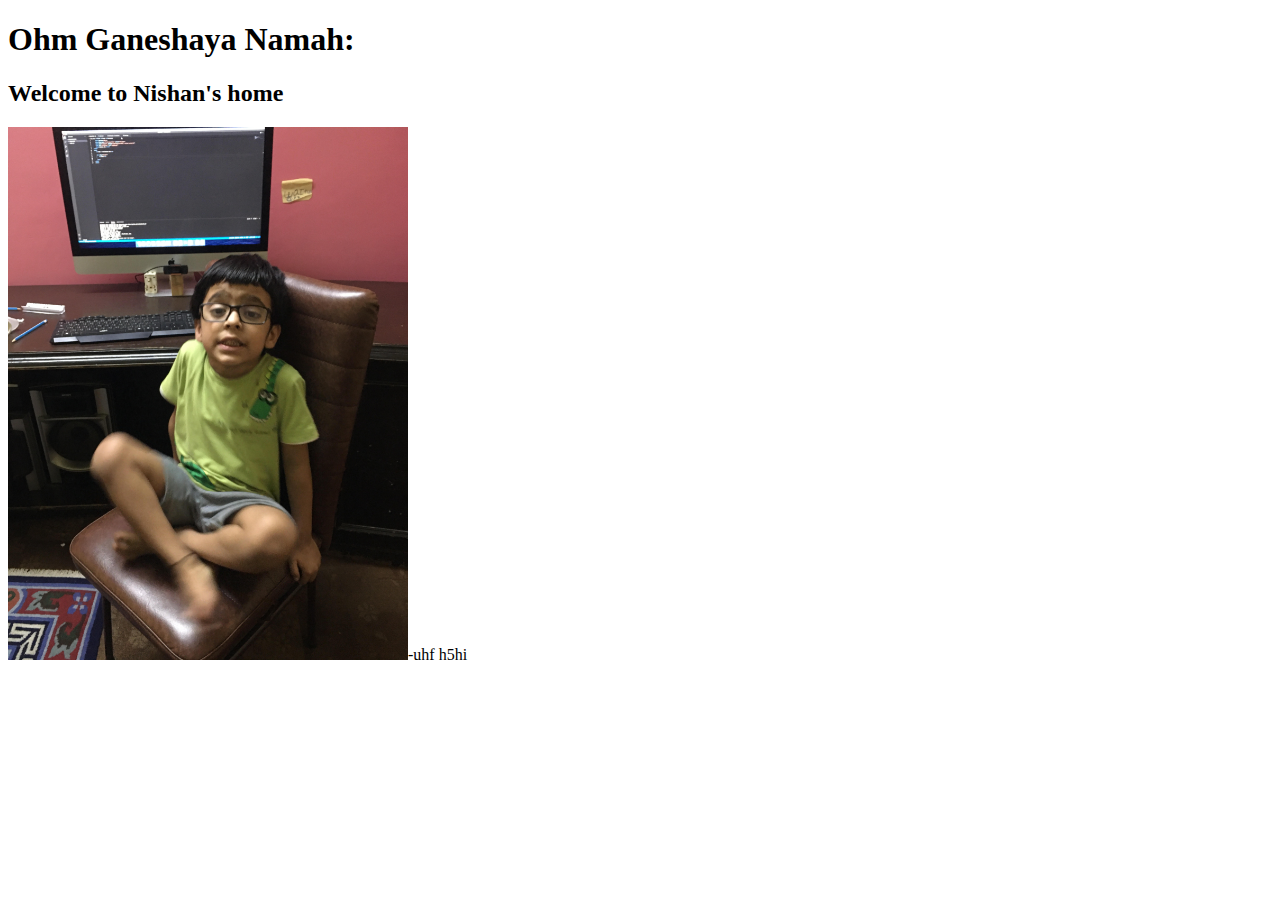
<file: index.html>
<!DOCTYPE html>
<html lang="en">
<head>
    <meta charset="UTF-8">
    <meta http-equiv="X-UA-Compatible" content="IE=edge">
    <meta name="viewport" content="width=device-width, initial-scale=1.0">
    <title>Nishan Jha</title>
</head>
<body>
    <h1>Ohm Ganeshaya Namah:</h1>
    <h2>Welcome to Nishan's home</h2>
    <img src="./img/nishan-comp.jpeg" alt="" width="400px">-uhf
h5hi
</body>
</html>
</file>
